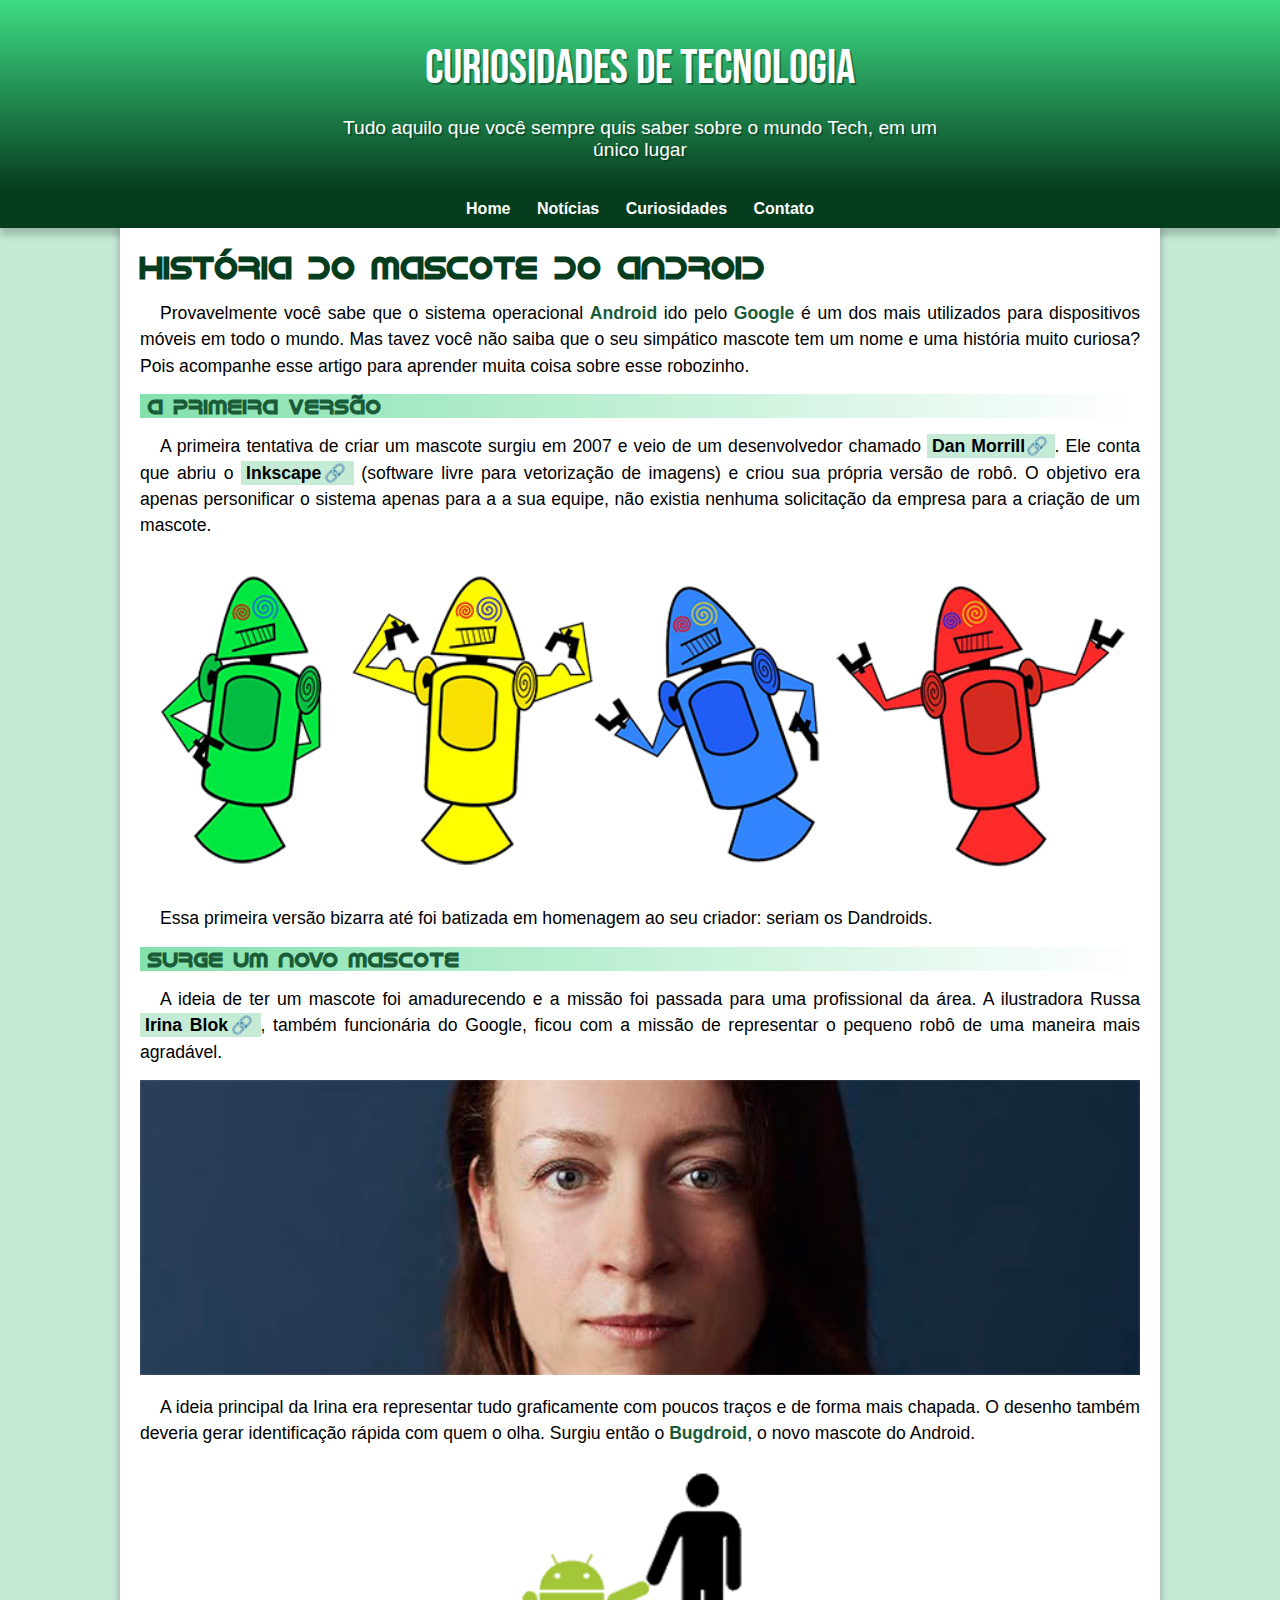
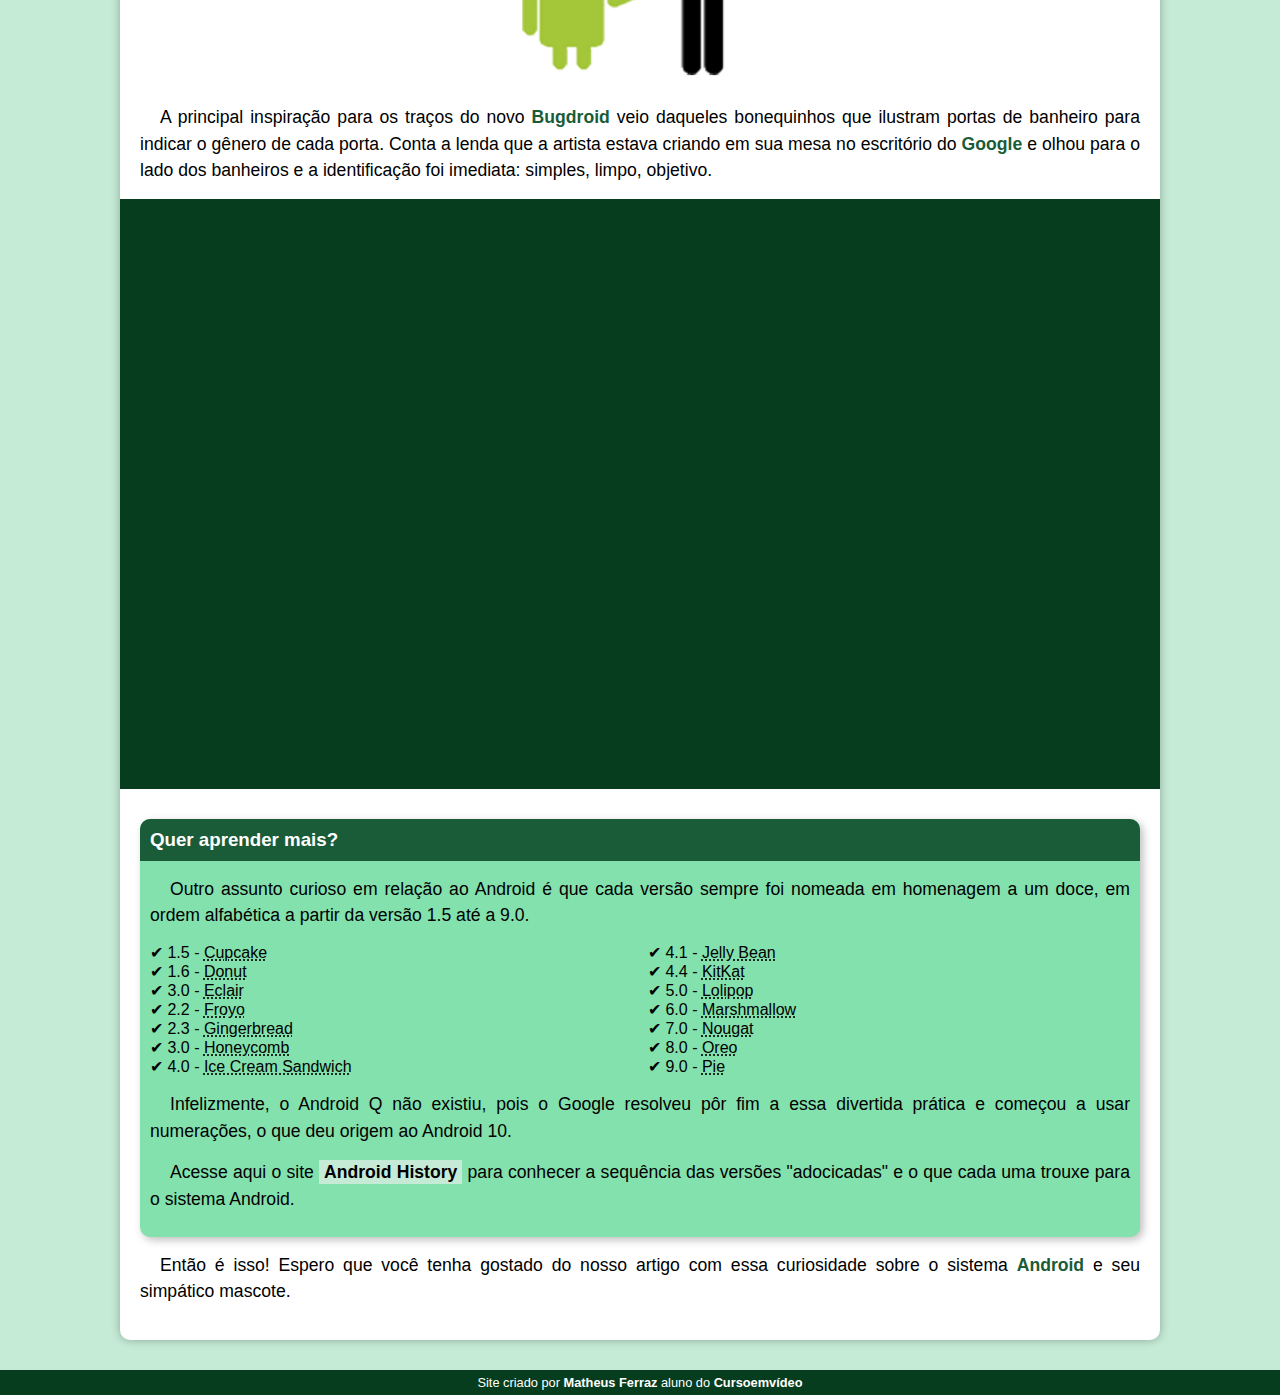
<file: index.html>
<!DOCTYPE html>
<html lang="pt-br">
<head>
    <meta charset="UTF-8">
    <meta http-equiv="X-UA-Compatible" content="IE=edge">
    <meta name="viewport" content="width=device-width, initial-scale=1.0">
    <link rel="shortcut icon" href="imagens/favicon.ico" type="image/x-icon">
    <title>Android</title>
    <link rel="stylesheet" href="style.css">
</head>
<body>
    <header>
        <h1>Curiosidades de Tecnologia</h1>
        <p>Tudo aquilo que você sempre quis saber sobre o mundo Tech, em um único lugar</p>
    </header>
    <nav>
        <a href="#">Home</a>
        <a href="#">Notícias</a>
        <a href="#">Curiosidades</a>
        <a href="#">Contato</a>
    </nav>
    <main>
        <article>

            <h1>História do Mascote do Android</h1>

            <p>Provavelmente você sabe que o sistema operacional <strong>Android</strong> ido pelo <strong>Google</strong> é um dos mais utilizados para dispositivos móveis em todo o mundo. Mas tavez você não saiba que o seu simpático mascote tem um nome e uma história muito curiosa? Pois acompanhe esse artigo para aprender muita coisa sobre esse robozinho.</p>

            <h2>A primeira versão</h2>

            <p>A primeira tentativa de criar um mascote surgiu em 2007 e veio de um desenvolvedor chamado <a href="https://androidcommunity.com/dan-morrill-shows-us-the-android-mascot-that-almost-was-20130103/" target="_blank" class="externo" rel="external">Dan Morrill</a>. Ele conta que abriu o <a href="https://inkscape.org/" target="_blank" rel="external"class="externo">Inkscape</a> (software livre para vetorização de imagens) e criou sua própria versão de robô. O objetivo era apenas personificar o sistema apenas para a a sua equipe, não existia nenhuma solicitação da empresa para a criação de um mascote.</p>

            <picture>
                <source media="(max-width: 550px)" srcset="imagens/dan-droids-pq.png">
                <img src="imagens/dan-droids.png" alt="1° mascote android">
            </picture>

            <p>Essa primeira versão bizarra até foi batizada em homenagem ao seu criador: seriam os Dandroids.</p>

            <h2>Surge um novo mascote</h2>

            <p>A ideia de ter um mascote foi amadurecendo e a missão foi passada para uma profissional da área. A ilustradora Russa <a href="https://www.irinablok.com/" target="_blank"class="externo">Irina Blok</a>, também funcionária do Google, ficou com a missão de representar o pequeno robô de uma maneira mais agradável.</p>

            <picture>
                <source media="(max-width: 550px )" srcset="imagens/irina-blok-pq.jpg">
                <img src="imagens/irina-blok.jpg" alt="Irina block">
            </picture>

            <p>A ideia principal da Irina era representar tudo graficamente com poucos traços e de forma mais chapada. O desenho também deveria gerar identificação rápida com quem o olha. Surgiu então o <strong>Bugdroid</strong>, o novo mascote do Android.</p>

            <img src="imagens/bugdroid.png"  class= "pequena" alt="Bugdroid">

            <p>A principal inspiração para os traços do novo <strong>Bugdroid</strong> veio daqueles bonequinhos que ilustram portas de banheiro para indicar o gênero de cada porta. Conta a lenda que a artista estava criando em sua mesa no escritório do <strong>Google</strong> e olhou para o lado dos banheiros e a identificação foi imediata: simples, limpo, objetivo.</p>

            <div class="video"><iframe width="560" height="315" src="https://www.youtube.com/embed/l2UDgpLz20M" title="YouTube video player" frameborder="0" allow="accelerometer; autoplay; clipboard-write; encrypted-media; gyroscope; picture-in-picture; web-share" allowfullscreen></iframe></div>
            
            <aside>
                <h3>Quer aprender mais?</h3>
                
                <p>Outro assunto curioso em relação ao Android é que cada versão sempre foi nomeada em homenagem a um doce, em ordem alfabética a partir da versão 1.5 até a 9.0.</p>
                   <ul>
                       <li> 1.5 - <abbr title="Bolinho">Cupcake</abbr>
                       <li> 1.6 - <abbr title="Rosquinha">Donut</abbr>
                       <li> 3.0 - <abbr title="Bomba">Eclair</abbr>
                       <li> 2.2 - <abbr title="Iogurte congelado">Froyo</abbr>
                       <li> 2.3 - <abbr title="Biscoite de Gengibre">Gingerbread</abbr>
                       <li> 3.0 - <abbr title="Favo de Mel">Honeycomb</abbr>
                       <li> 4.0 - <abbr title="sanduíche de Sorvete">Ice Cream Sandwich</abbr>
                       <li> 4.1 - <abbr title="Jujuba">Jelly Bean</abbr>
                       <li> 4.4 - <abbr title="KitKat">KitKat</abbr>
                       <li> 5.0 - <abbr title="Pirulito">Lolipop</abbr>
                       <li> 6.0 - <abbr title="Marshmallow">Marshmallow</abbr>
                       <li> 7.0 - <abbr title="Torrone">Nougat</abbr>
                       <li> 8.0 - <abbr title="Oreo">Oreo</abbr>
                       <li> 9.0 - <abbr title="Torta">Pie</abbr>
                   </ul>
                
                <p>Infelizmente, o Android Q não existiu, pois o Google resolveu pôr fim a essa divertida prática e começou a usar numerações, o que deu origem ao Android 10.</p>
                <p>Acesse aqui o site <a href="https://www.android.com/intl/en_uk/history/#/donut" target="_blank">Android History</a> para conhecer a sequência das versões "adocicadas" e o que cada uma trouxe para o sistema Android.</p>
            </aside>
           
            <p>Então é isso! Espero que você tenha gostado do nosso artigo com essa curiosidade sobre o sistema <strong>Android</strong> e seu simpático mascote.</p>

        </article>
    </main>
    <footer>
        <p>Site criado por <strong>Matheus Ferraz</strong> aluno do <a href="https://www.youtube.com/@CursoemVideo" target="_blank">Cursoemvídeo</a></p>
    </footer>
</body>
</html>
</file>
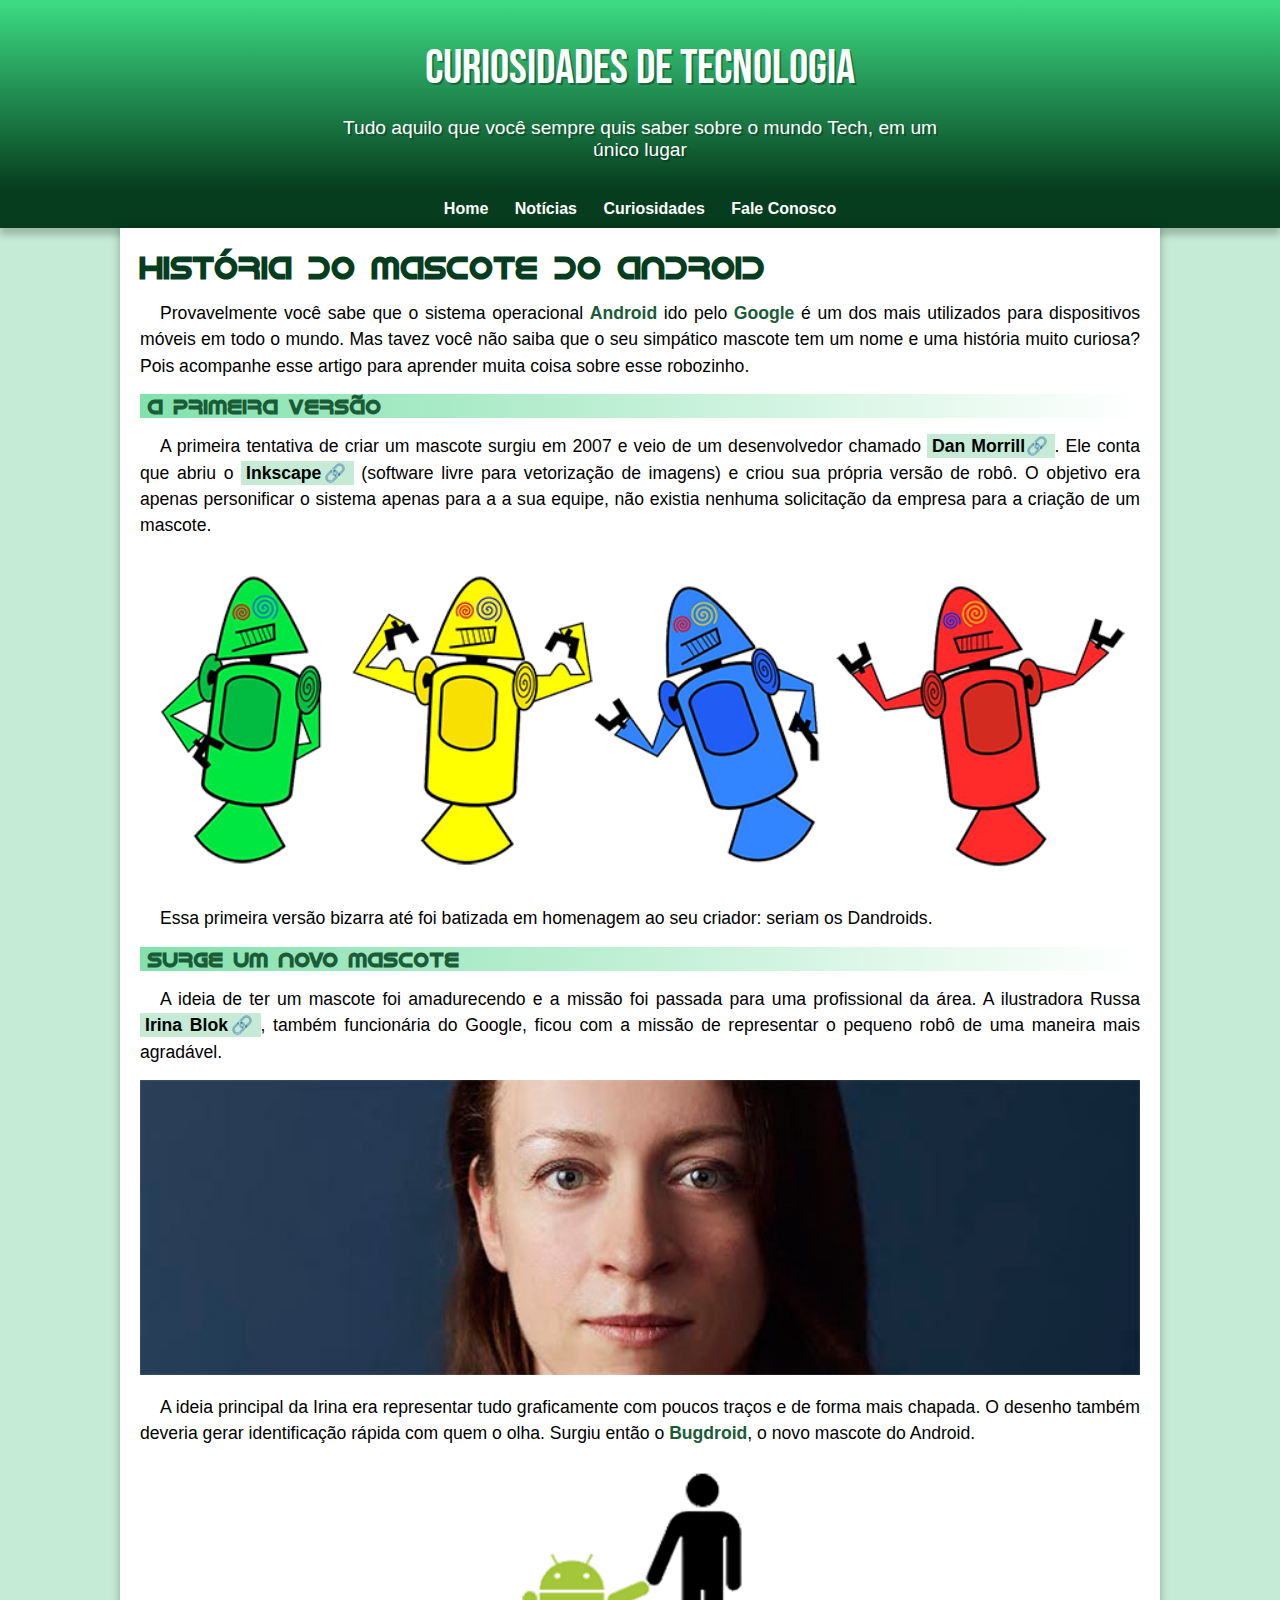
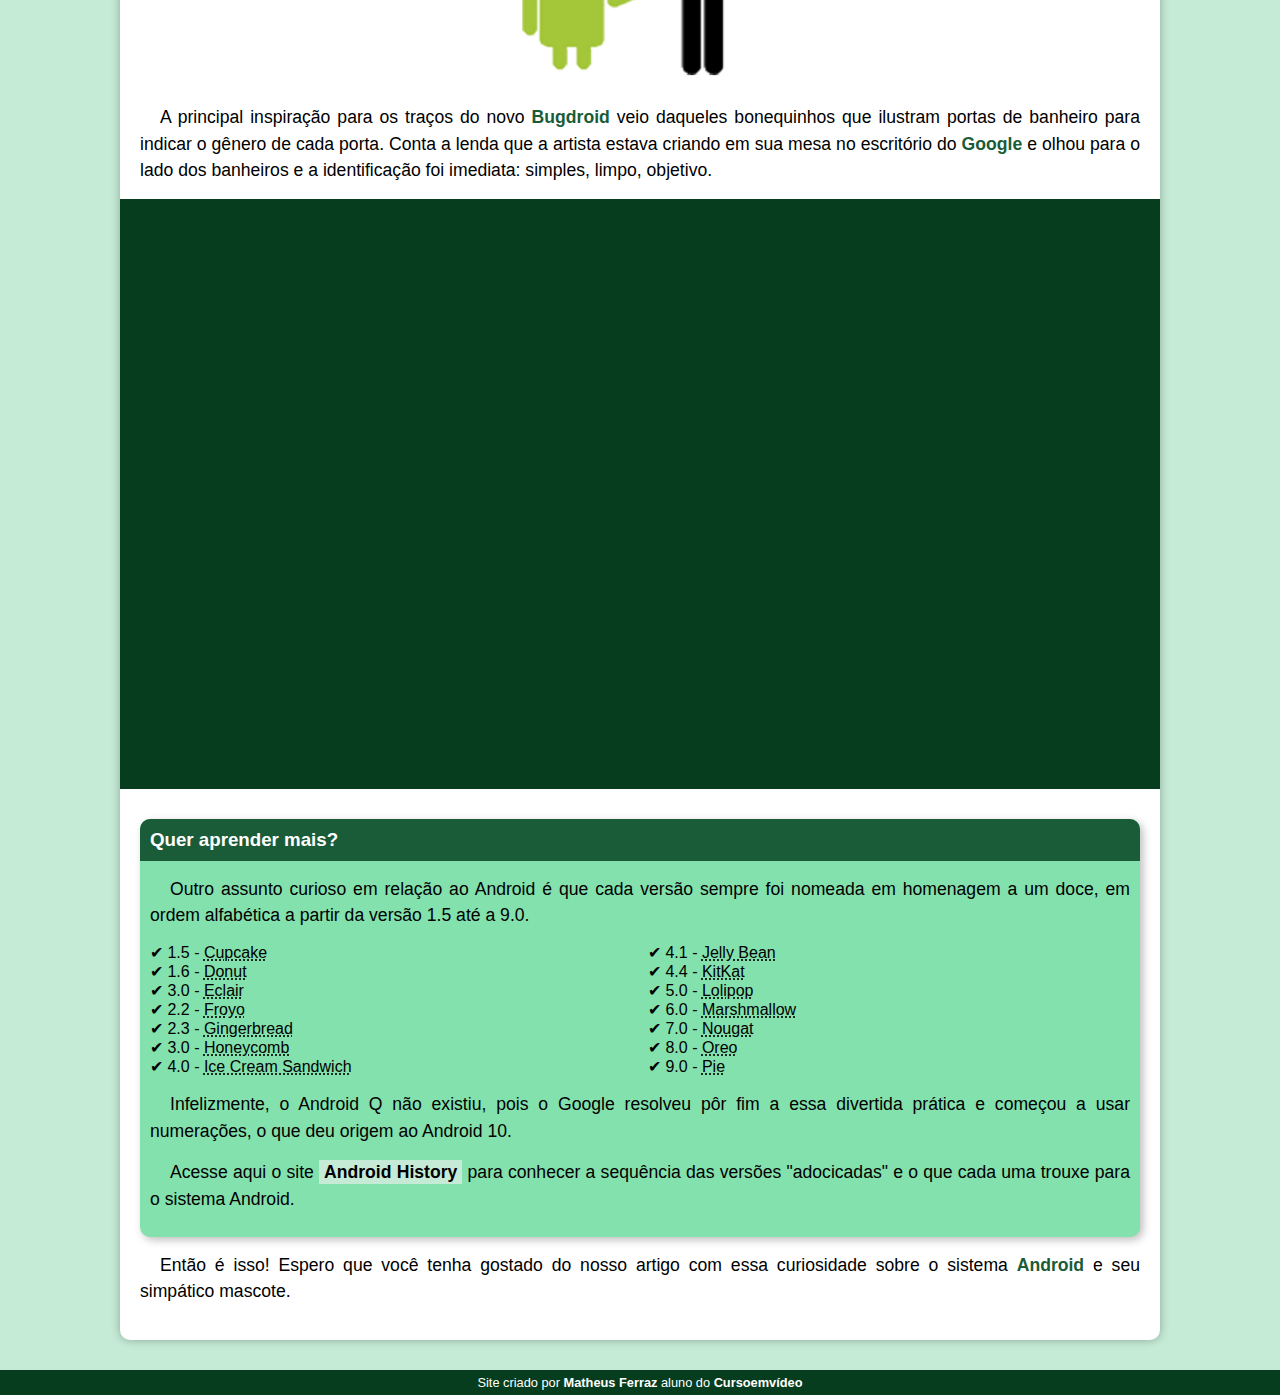
<file: android.html>
<!DOCTYPE html>
<html lang="pt-br">
<head>
    <meta charset="UTF-8">
    <meta http-equiv="X-UA-Compatible" content="IE=edge">
    <meta name="viewport" content="width=device-width, initial-scale=1.0">
    <link rel="shortcut icon" href="imagens/favicon.ico" type="image/x-icon">
    <title>Android</title>
    <link rel="stylesheet" href="style.css">
</head>
<body>
    <header>
        <h1>Curiosidades de Tecnologia</h1>
        <p>Tudo aquilo que você sempre quis saber sobre o mundo Tech, em um único lugar</p>
    </header>
    <nav>
        <a href="#">Home</a>
        <a href="#">Notícias</a>
        <a href="#">Curiosidades</a>
        <a href="#">Fale Conosco</a>
    </nav>
    <main>
        <article>

            <h1>História do Mascote do Android</h1>

            <p>Provavelmente você sabe que o sistema operacional <strong>Android</strong> ido pelo <strong>Google</strong> é um dos mais utilizados para dispositivos móveis em todo o mundo. Mas tavez você não saiba que o seu simpático mascote tem um nome e uma história muito curiosa? Pois acompanhe esse artigo para aprender muita coisa sobre esse robozinho.</p>

            <h2>A primeira versão</h2>

            <p>A primeira tentativa de criar um mascote surgiu em 2007 e veio de um desenvolvedor chamado <a href="https://androidcommunity.com/dan-morrill-shows-us-the-android-mascot-that-almost-was-20130103/" target="_blank" class="externo" rel="external">Dan Morrill</a>. Ele conta que abriu o <a href="https://inkscape.org/" target="_blank" rel="external"class="externo">Inkscape</a> (software livre para vetorização de imagens) e criou sua própria versão de robô. O objetivo era apenas personificar o sistema apenas para a a sua equipe, não existia nenhuma solicitação da empresa para a criação de um mascote.</p>

            <picture>
                <source media="(max-width: 550px)" srcset="imagens/dan-droids-pq.png">
                <img src="imagens/dan-droids.png" alt="1° mascote android">
            </picture>

            <p>Essa primeira versão bizarra até foi batizada em homenagem ao seu criador: seriam os Dandroids.</p>

            <h2>Surge um novo mascote</h2>

            <p>A ideia de ter um mascote foi amadurecendo e a missão foi passada para uma profissional da área. A ilustradora Russa <a href="https://www.irinablok.com/" target="_blank"class="externo">Irina Blok</a>, também funcionária do Google, ficou com a missão de representar o pequeno robô de uma maneira mais agradável.</p>

            <picture>
                <source media="(max-width: 550px )" srcset="imagens/irina-blok-pq.jpg">
                <img src="imagens/irina-blok.jpg" alt="Irina block">
            </picture>

            <p>A ideia principal da Irina era representar tudo graficamente com poucos traços e de forma mais chapada. O desenho também deveria gerar identificação rápida com quem o olha. Surgiu então o <strong>Bugdroid</strong>, o novo mascote do Android.</p>

            <img src="imagens/bugdroid.png"  class= "pequena" alt="Bugdroid">

            <p>A principal inspiração para os traços do novo <strong>Bugdroid</strong> veio daqueles bonequinhos que ilustram portas de banheiro para indicar o gênero de cada porta. Conta a lenda que a artista estava criando em sua mesa no escritório do <strong>Google</strong> e olhou para o lado dos banheiros e a identificação foi imediata: simples, limpo, objetivo.</p>

            <div class="video"><iframe width="560" height="315" src="https://www.youtube.com/embed/l2UDgpLz20M" title="YouTube video player" frameborder="0" allow="accelerometer; autoplay; clipboard-write; encrypted-media; gyroscope; picture-in-picture; web-share" allowfullscreen></iframe></div>
            
            <aside>
                <h3>Quer aprender mais?</h3>
                
                <p>Outro assunto curioso em relação ao Android é que cada versão sempre foi nomeada em homenagem a um doce, em ordem alfabética a partir da versão 1.5 até a 9.0.</p>
                   <ul>
                       <li> 1.5 - <abbr title="Bolinho">Cupcake</abbr>
                       <li> 1.6 - <abbr title="Rosquinha">Donut</abbr>
                       <li> 3.0 - <abbr title="Bomba">Eclair</abbr>
                       <li> 2.2 - <abbr title="Iogurte congelado">Froyo</abbr>
                       <li> 2.3 - <abbr title="Biscoite de Gengibre">Gingerbread</abbr>
                       <li> 3.0 - <abbr title="Favo de Mel">Honeycomb</abbr>
                       <li> 4.0 - <abbr title="sanduíche de Sorvete">Ice Cream Sandwich</abbr>
                       <li> 4.1 - <abbr title="Jujuba">Jelly Bean</abbr>
                       <li> 4.4 - <abbr title="KitKat">KitKat</abbr>
                       <li> 5.0 - <abbr title="Pirulito">Lolipop</abbr>
                       <li> 6.0 - <abbr title="Marshmallow">Marshmallow</abbr>
                       <li> 7.0 - <abbr title="Torrone">Nougat</abbr>
                       <li> 8.0 - <abbr title="Oreo">Oreo</abbr>
                       <li> 9.0 - <abbr title="Torta">Pie</abbr>
                   </ul>
                
                <p>Infelizmente, o Android Q não existiu, pois o Google resolveu pôr fim a essa divertida prática e começou a usar numerações, o que deu origem ao Android 10.</p>
                <p>Acesse aqui o site <a href="https://www.android.com/intl/en_uk/history/#/donut" target="_blank">Android History</a> para conhecer a sequência das versões "adocicadas" e o que cada uma trouxe para o sistema Android.</p>
            </aside>
           
            <p>Então é isso! Espero que você tenha gostado do nosso artigo com essa curiosidade sobre o sistema <strong>Android</strong> e seu simpático mascote.</p>

        </article>
    </main>
    <footer>
        <p>Site criado por <strong>Matheus Ferraz</strong> aluno do <a href="https://www.youtube.com/@CursoemVideo" target="_blank">Cursoemvídeo</a></p>
    </footer>
</body>
</html>
</file>
<file: style.css>
@charset "UTF-8";
@import url('https://fonts.googleapis.com/css2?family=Bebas+Neue&display=swap');
@font-face {
    font-family: android;
    src: url('fontes/idroid.otf') format('opentype');
}
/* 
#c5ebd6
#83e1ad
#3ddc84
#2fa886
#1a5c37
#063d1e
*/

:root{ /*Pseudoclasse, raiz da arvore do documento (vai servir pro doc inteiro), serve pra declarar variaveis ai dentro (Todas variaveis em css começam com "--" )*/
--cor0: #c5ebd6;
--cor1: #83e1ad;
--cor2: #3ddc84;
--cor3: #2fa886;
--cor4: #1a5c37;
--cor5: #063d1e;

--fonte-padrao: Arial, Verdana, Helvetica, sans-serif;
--fonte-destaque: 'Bebas Neue', 'cursivo';
--fonte-android: 'android', 'cursivo';
}

*{ /*configuração global que seleciona todos elementos do html*/
margin: 0px;
padding: 0px;
}


header{
   background-image: linear-gradient(to bottom, var(--cor2), var(--cor5));
    min-height: 150px;
    text-align: center;
    padding-top: 40px;
}

header > h1{
 font-family: var(--fonte-destaque);
 color:white;
 font-weight: normal;
 margin-bottom: 20px;
 font-size: 3em;
 text-shadow: 2px 2px 0px rgba(0, 0, 0, 0.312);
}
header > p{
    color: white;
    font-family: var(--fonte-padrao);
    font-size: 1.2em;
    margin: auto;
    max-width: 600px;
    padding: 0px 10px 0px 10px;
    text-shadow: 2px 2px 0px rgba(0, 0, 0, 0.266);
}

nav{
    background-color: var(--cor5);
    color: white;
    padding: 10px;
    box-shadow: 0px 7px 7px rgba(0, 0, 0, 0.211);
    text-align: center;
}

nav a{
    color: white;
    padding: 10px 11px;
    text-decoration: none;
    font-weight: bold;
    border-radius: 5px;
    transition-duration: 0.4s; /*efeito de transição, quando mexer o mouse por cima vai demorar 1s pra mostrar*/
}

nav a:hover{
    background-color: var(--cor4);
}

main{
    
    min-width: 300px;
    max-width: 1000px;
    margin: auto;
    margin-bottom: 30px;
    padding: 20px;
    background-color: white;
    box-shadow: 0px 0px 10px rgba(0, 0, 0, 0.296);
    border-radius: 0px 0px 10px 10px;
}

body{
    background-color: var(--cor0);
    font-family: var(--fonte-padrao);
}

a.externo::after{
    content: '\1f517'; 
}

main h1{
    color: var(--cor5);
    font-weight: bold;
    font-family: var(--fonte-android);
}

main h2{
    font-family: var(--fonte-android);
    color: var(--cor4);
    font-size: 1.3em;
    background-image: linear-gradient(to right, var(--cor1), transparent);
    text-indent: 8px;
}

main p{
    margin: 15px 0px;
    text-align: justify;
    text-indent: 20px; /*Recuo de inicio de paragrafo*/
    font-size: 1.1em;
    line-height: 1.5em; /*espaçamento entre linhas*/
}

main strong{
    color: var(--cor4);
    font-weight: bold;
}

main a{
    text-decoration: none;
    font-weight: bold;
    color: black;
    background-color: var(--cor0);
    padding: 2px 5px;
}

main a:hover{
    color: var(--cor5);
    text-decoration: underline;
    font-style: italic;
}

main img{
    width: 100%;
}
main img.pequena{
max-width: 350px;
display: block;
margin: auto;
}

.video{
    background-color: var(--cor5);
    margin: 0px -20px 30px -20px;
    padding: 20px;
    padding-bottom: 57%;
    position: relative;
}

.video > iframe{
position: absolute;
top: 5%;
left: 5%;
width: 90%;
height: 90%;
}

aside{
    background-color: var(--cor1);
    padding: 10px;
    border-radius: 10px;
    box-shadow: 3px 3px 8px rgba(0, 0, 0, 0.26);
}

aside h3{
    background-color: var(--cor4);
    color: white;
    padding: 10px;
    margin: -10px -10px 0px -10px; 
    border-radius:10px 10px 0px 0px;
}

aside ul{
    list-style-type: '\2714'; /*tipo de icone da lista*/
    list-style-position: inside; /*posição da lista*/
    columns: 2;
}

footer{
    background-color: var(--cor5);
    color: white;
    text-align: center;
    font-size: 0.8em;
    padding: 5px;
}
footer > p > a {
    color: white;
    transition-duration: 0.25s;
    text-decoration: none;
    font-weight: bolder;
}
footer a:hover{
background-color: var(--cor3);
text-decoration: underline;
padding: 5px;
}
</file>
